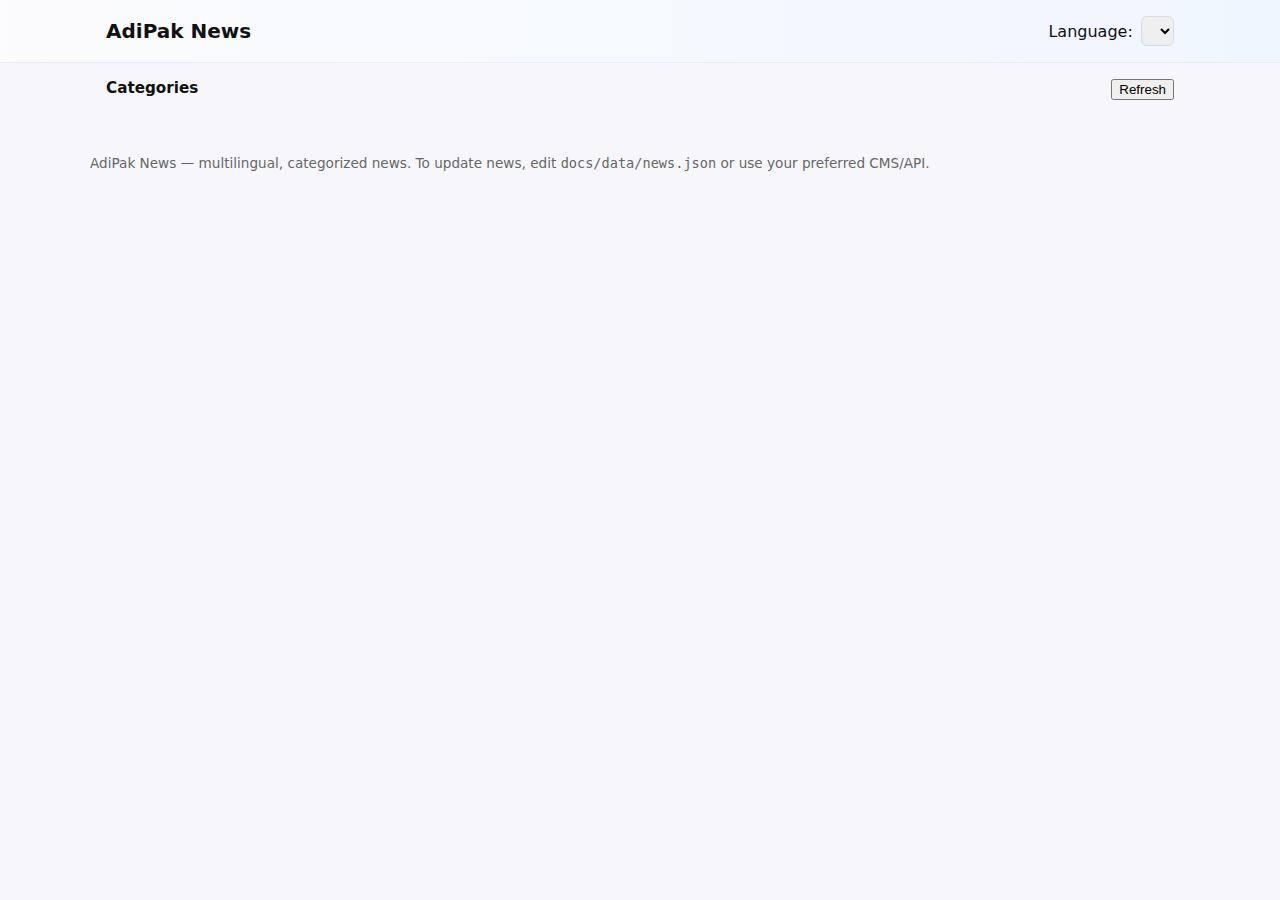
<file: docs/index.html>
<!doctype html>
<html lang="en">
<head>
  <meta charset="utf-8">
  <meta name="viewport" content="width=device-width,initial-scale=1">
  <title>AdiPak News</title>
  <link rel="stylesheet" href="./assets/css/style.css">
</head>
<body>
  <header class="site-header">
    <div class="container">
      <h1 id="site-title">AdiPak News</h1>
      <div class="controls">
        <label for="language-select" id="lang-label">Language:</label>
        <select id="language-select"></select>
      </div>
    </div>
  </header>

  <main class="container">
    <aside class="sidebar">
      <h2 id="categories-title">Categories</h2>
      <ul id="categories"></ul>
    </aside>

    <section class="news-list-section">
      <div class="meta">
        <span id="last-updated"></span>
        <button id="refresh-btn">Refresh</button>
      </div>
      <ul id="news-list" class="news-list"></ul>
    </section>
  </main>

  <footer class="site-footer container">
    <p>AdiPak News — multilingual, categorized news. To update news, edit <code>docs/data/news.json</code> or use your preferred CMS/API.</p>
  </footer>

  <script src="./assets/js/app.js"></script>
</body>
</html>
</file>
<file: docs/assets/css/style.css>
:root{
  --bg:#f7f7fb; --card:#fff; --accent:#0b5cff; --muted:#666;
  --max-width:1100px;
}
*{box-sizing:border-box}
body{font-family:Inter,system-ui,Arial,sans-serif;background:var(--bg);color:#111;margin:0}
.container{max-width:var(--max-width);margin:0 auto;padding:1rem}
.site-header{background:linear-gradient(90deg,#ffffff90,#f0f6ff);border-bottom:1px solid #e6ecff}
.site-header .container{display:flex;align-items:center;justify-content:space-between}
.site-header h1{margin:0;font-size:1.25rem}
.controls{display:flex;gap:.5rem;align-items:center}
select{padding:.35rem;border-radius:6px;border:1px solid #d7dbe9}
main.container{display:flex;gap:1rem;padding-top:1rem}
.sidebar{width:220px}
.sidebar h2{font-size:.95rem;margin-top:0}
.sidebar ul{list-style:none;padding:0;margin:0}
.sidebar li{padding:.35rem .5rem;border-radius:6px;cursor:pointer;color:var(--muted)}
.sidebar li.active{background:var(--card);color:var(--accent);font-weight:600}
.news-list-section{flex:1}
.meta{display:flex;justify-content:space-between;align-items:center;margin-bottom:.5rem}
.news-list{list-style:none;padding:0;margin:0;display:grid;grid-template-columns:repeat(auto-fill,minmax(280px,1fr));gap:1rem}
.news-card{background:var(--card);padding:1rem;border-radius:8px;box-shadow:0 1px 2px rgba(12,20,50,.05);display:flex;flex-direction:column;gap:.5rem}
.news-card h3{margin:0;font-size:1rem}
.news-card p{margin:0;color:var(--muted);font-size:.9rem}
.news-meta{font-size:.8rem;color:var(--muted)}
.site-footer{font-size:.85rem;color:var(--muted);padding:1rem 0}
@media (max-width:800px){main.container{flex-direction:column}.sidebar{width:100%}}
</file>
